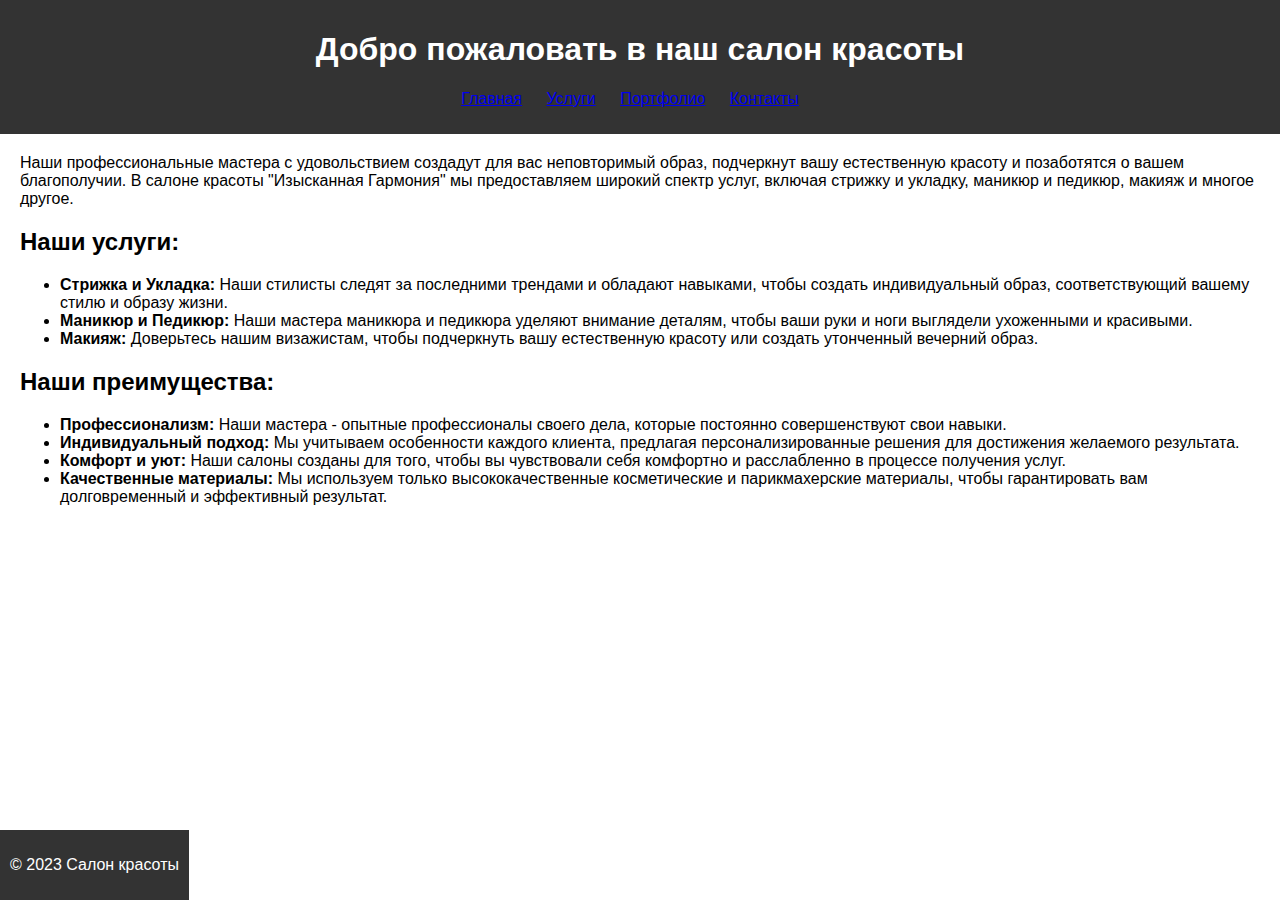
<file: index.html>
<!DOCTYPE html>
<html lang="en">
<head>
    <meta charset="UTF-8">
    <meta name="viewport" content="width=device-width, initial-scale=1.0">
    <link rel="stylesheet" href="style.css">
    <title>Салон красоты</title>
</head>
<body>
    <header>
        <h1>Добро пожаловать в наш салон красоты</h1>
        <nav>
            <ul>
                <li><a href="index.html">Главная</a></li>
                <li><a href="services.html">Услуги</a></li>
                <li><a href="portfolio.html">Портфолио</a></li>
                <li><a href="contact.html">Контакты</a></li>
            </ul>
        </nav>
    </header>

    <section>
        <p>
            Наши профессиональные мастера с удовольствием создадут для вас неповторимый образ,
            подчеркнут вашу естественную красоту и позаботятся о вашем благополучии.
            В салоне красоты "Изысканная Гармония" мы предоставляем широкий спектр услуг,
            включая стрижку и укладку, маникюр и педикюр, макияж и многое другое.
        </p>

        <h2>Наши услуги:</h2>
        <ul>
            <li><strong>Стрижка и Укладка:</strong> Наши стилисты следят за последними трендами и обладают навыками,
                чтобы создать индивидуальный образ, соответствующий вашему стилю и образу жизни.</li>
            <li><strong>Маникюр и Педикюр:</strong> Наши мастера маникюра и педикюра уделяют внимание деталям,
                чтобы ваши руки и ноги выглядели ухоженными и красивыми.</li>
            <li><strong>Макияж:</strong> Доверьтесь нашим визажистам, чтобы подчеркнуть вашу естественную красоту
                или создать утонченный вечерний образ.</li>
        </ul>

        <h2>Наши преимущества:</h2>
        <ul>
            <li><strong>Профессионализм:</strong> Наши мастера - опытные профессионалы своего дела, которые
                постоянно совершенствуют свои навыки.</li>
            <li><strong>Индивидуальный подход:</strong> Мы учитываем особенности каждого клиента, предлагая
                персонализированные решения для достижения желаемого результата.</li>
            <li><strong>Комфорт и уют:</strong> Наши салоны созданы для того, чтобы вы чувствовали себя комфортно
                и расслабленно в процессе получения услуг.</li>
            <li><strong>Качественные материалы:</strong> Мы используем только высококачественные косметические и
                парикмахерские материалы, чтобы гарантировать вам долговременный и эффективный результат.</li>
        </ul>
    </section>

    <footer>
        <p>&copy; 2023 Салон красоты</p>
    </footer>
</body>
</html>
</file>
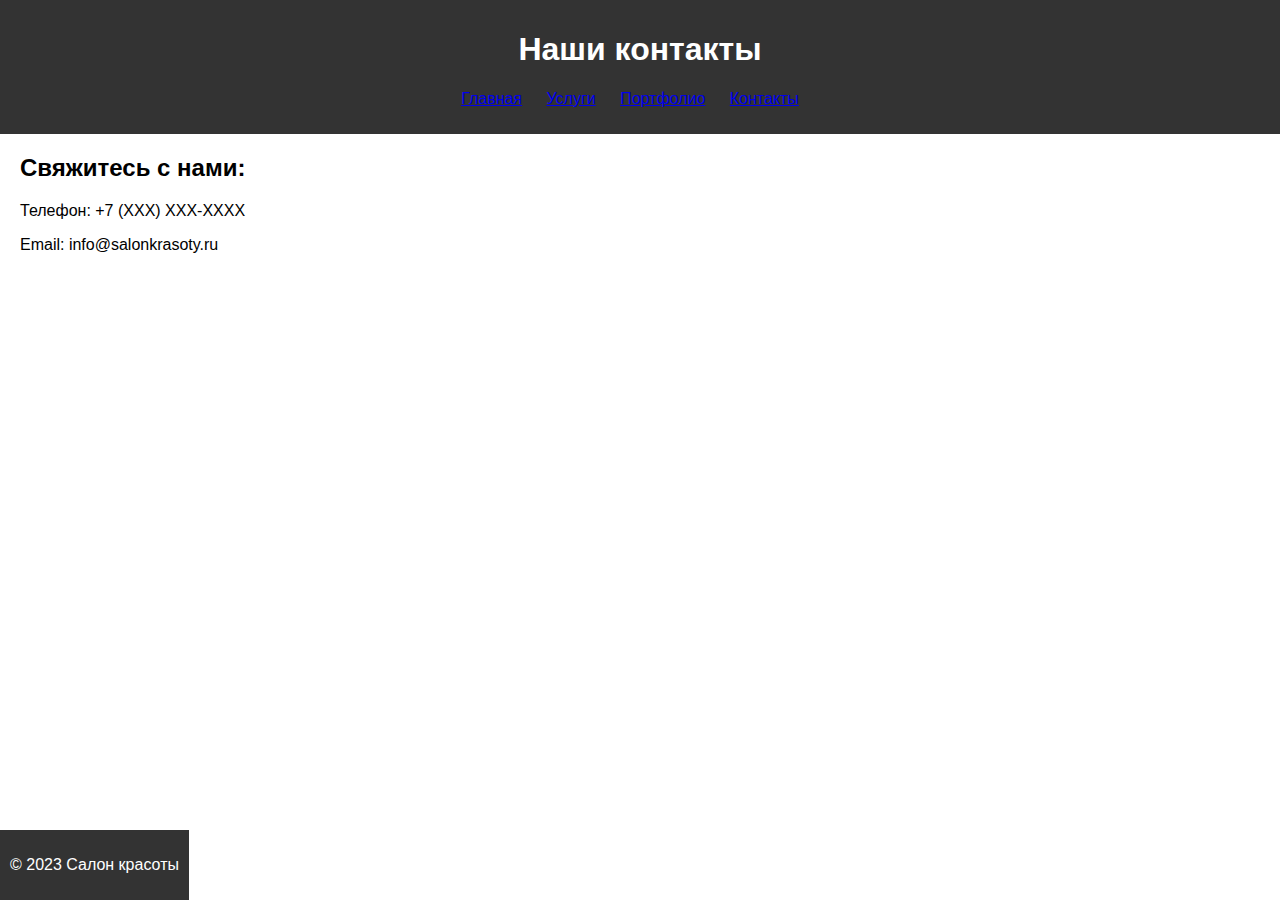
<file: contact.html>
<!DOCTYPE html>
<html lang="en">
<head>
    <meta charset="UTF-8">
    <meta name="viewport" content="width=device-width, initial-scale=1.0">
    <link rel="stylesheet" href="style.css">
    <title>Контакты салона красоты</title>
</head>
<body>
    <header>
        <h1>Наши контакты</h1>
        <nav>
            <ul>
                <li><a href="index.html">Главная</a></li>
                <li><a href="services.html">Услуги</a></li>
                <li><a href="portfolio.html">Портфолио</a></li>
                <li><a href="contact.html">Контакты</a></li>
            </ul>
        </nav>
    </header>

    <section>
        <h2>Свяжитесь с нами:</h2>
        <p>Телефон: +7 (XXX) XXX-XXXX</p>
        <p>Email: info@salonkrasoty.ru</p>
        <!-- Здесь можно добавить форму обратной связи или карту с местоположением -->
    </section>

    <footer>
        <p>&copy; 2023 Салон красоты</p>
    </footer>
</body>
</html>
</file>
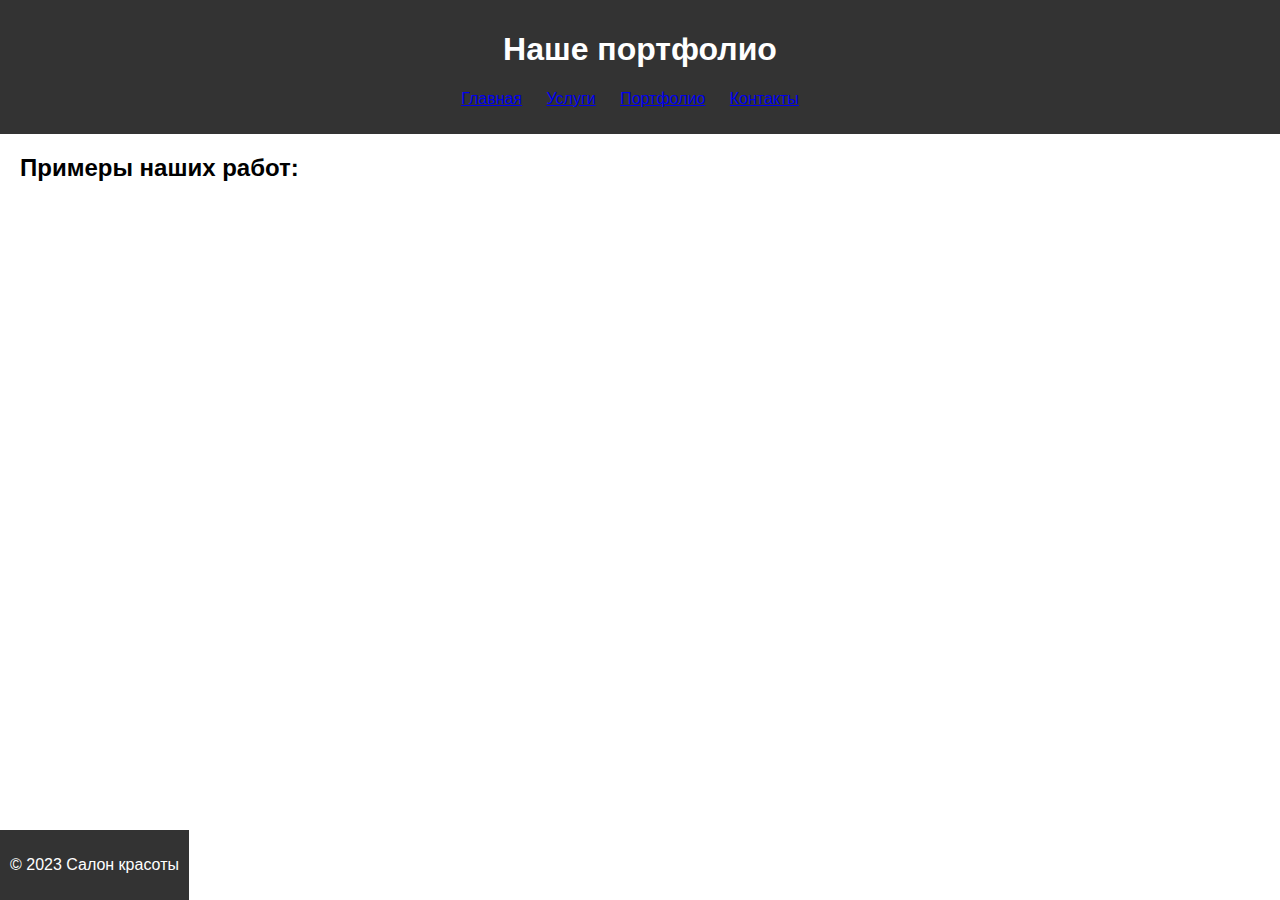
<file: portfolio.html>
<!DOCTYPE html>
<html lang="en">
<head>
    <meta charset="UTF-8">
    <meta name="viewport" content="width=device-width, initial-scale=1.0">
    <link rel="stylesheet" href="style.css">
    <title>Портфолио салона красоты</title>
</head>
<body>
    <header>
        <h1>Наше портфолио</h1>
        <nav>
            <ul>
                <li><a href="index.html">Главная</a></li>
                <li><a href="services.html">Услуги</a></li>
                <li><a href="portfolio.html">Портфолио</a></li>
                <li><a href="contact.html">Контакты</a></li>
            </ul>
        </nav>
    </header>

    <section>
        <h2>Примеры наших работ:</h2>
        <!-- Здесь можно добавить изображения или галерею работ -->
    </section>

    <footer>
        <p>&copy; 2023 Салон красоты</p>
    </footer>
</body>
</html>
</file>
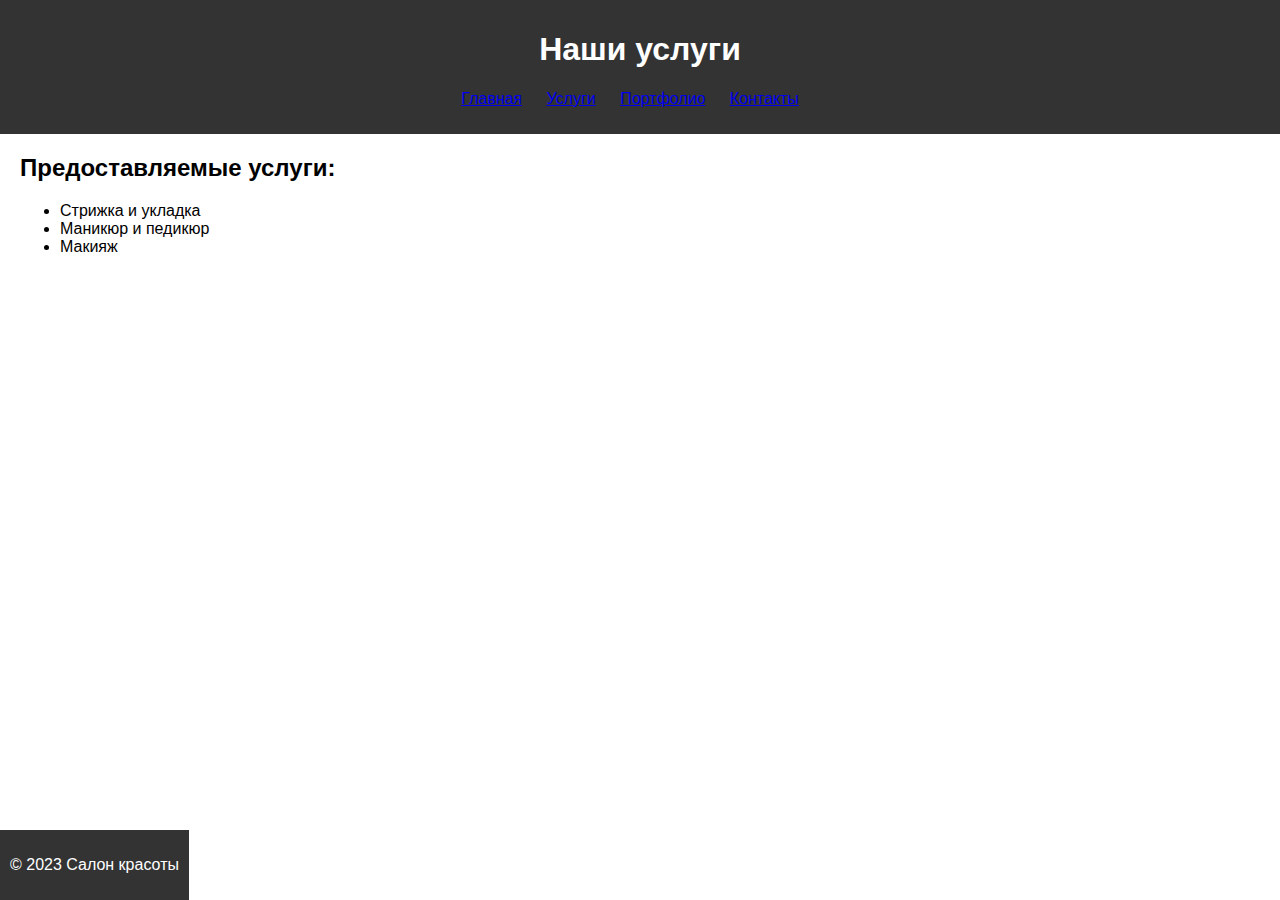
<file: services.html>
<!DOCTYPE html>
<html lang="en">
<head>
    <meta charset="UTF-8">
    <meta name="viewport" content="width=device-width, initial-scale=1.0">
    <link rel="stylesheet" href="style.css">
    <title>Услуги в салоне красоты</title>
</head>
<body>
    <header>
        <h1>Наши услуги</h1>
        <nav>
            <ul>
                <li><a href="index.html">Главная</a></li>
                <li><a href="services.html">Услуги</a></li>
                <li><a href="portfolio.html">Портфолио</a></li>
                <li><a href="contact.html">Контакты</a></li>
            </ul>
        </nav>
    </header>

    <section>
        <h2>Предоставляемые услуги:</h2>
        <ul>
            <li>Стрижка и укладка</li>
            <li>Маникюр и педикюр</li>
            <li>Макияж</li>
            <!-- Добавьте дополнительные услуги по вашему выбору -->
        </ul>
    </section>

    <footer>
        <p>&copy; 2023 Салон красоты</p>
    </footer>
</body>
</html>
</file>
<file: style.css>
body {
    font-family: Arial, sans-serif;
    margin: 0;
    padding: 0;
}

header {
    background-color: #333;
    color: #fff;
    padding: 10px;
    text-align: center;
}

nav ul {
    list-style: none;
    padding: 0;
}

nav ul li {
    display: inline;
    margin-right: 20px;
}

section {
    margin: 20px;
}

footer {
    background-color: #333;
    color: #fff;
    text-align: center;
    padding: 10px;
    position: fixed;
    bottom: 0;
</file>
